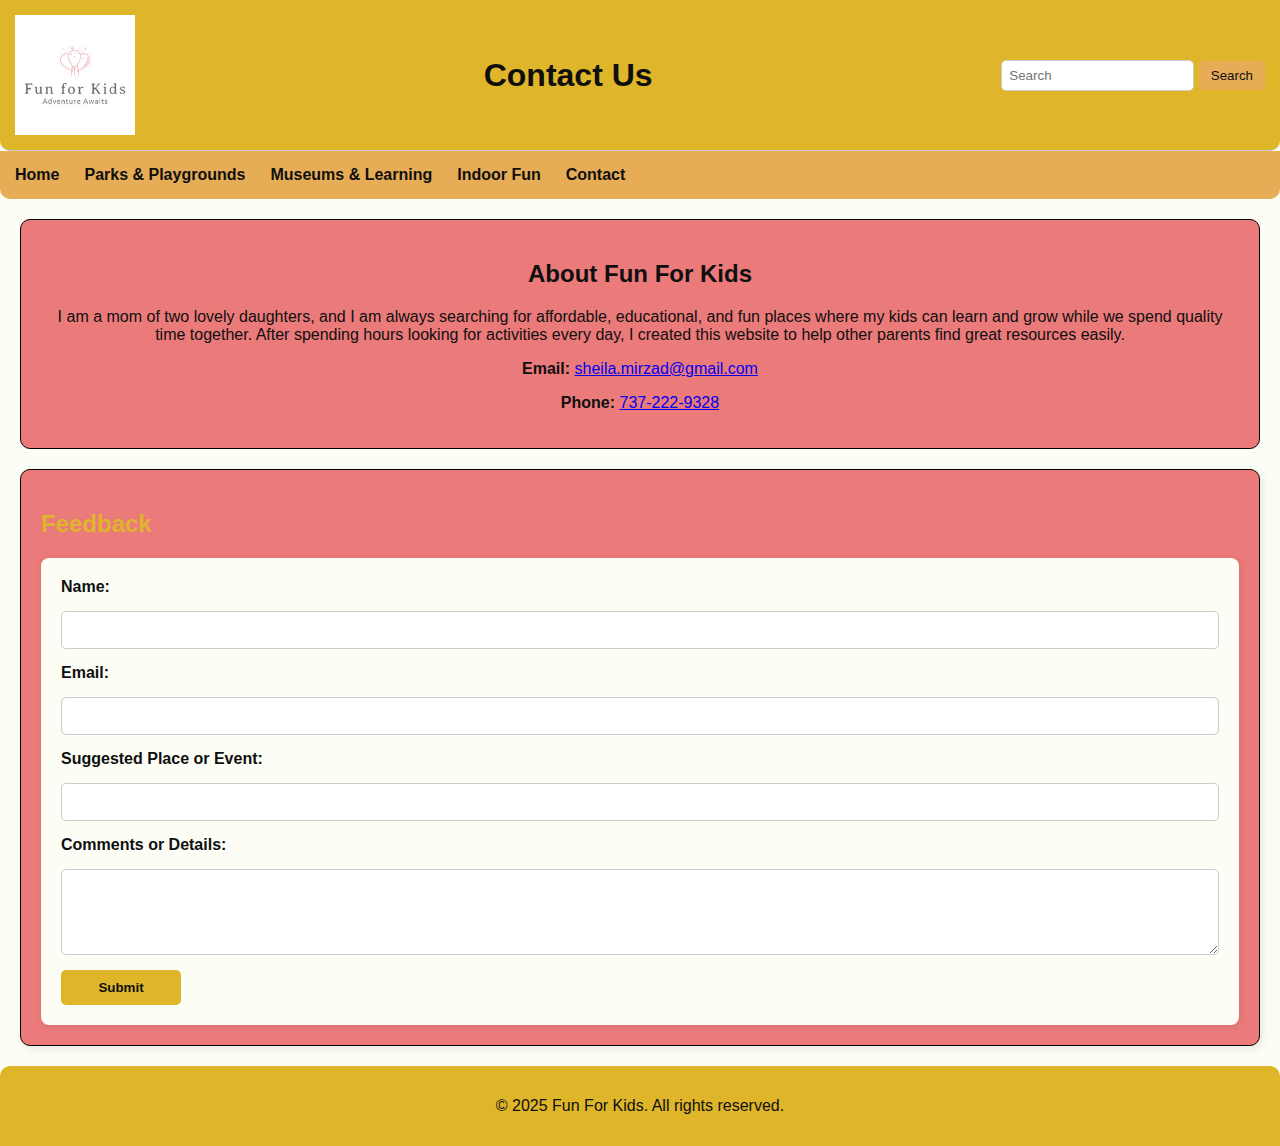
<file: contact.html>
<!DOCTYPE html>
<html lang="en">
<head>
    <meta charset="UTF-8">
    <meta name="viewport" content="width=device-width, initial-scale=1.0">
    <title>Contact | Fun For Kids</title>
    <link rel="stylesheet" href="style.css">
</head>

<body>

<header class="top-header">
    <div class="logo-box">
        <img src="logo.jpeg" alt="Logo">
    </div>

    <h1>Contact Us</h1>

    <div class="search-box">
        <input type="text" placeholder="Search">
        <button>Search</button>
    </div>
</header>

<nav class="main-nav">
    <ul>
        <li><a href="index.html">Home</a></li>
        <li><a href="parks.html">Parks & Playgrounds</a></li>
        <li><a href="museums.html">Museums & Learning</a></li>
        <li><a href="indoor.html">Indoor Fun</a></li>
        <li><a href="contact.html">Contact</a></li>
    </ul>
</nav>

<section class="newsletter">
    <h2>About Fun For Kids</h2>
    <p>
        I am a mom of two lovely daughters, and I am always searching for affordable,
        educational, and fun places where my kids can learn and grow while we spend
        quality time together. After spending hours looking for activities every day,
        I created this website to help other parents find great resources easily.
    </p>
    <p><strong>Email:</strong> <a href="mailto:sheila.mirzad@gmail.com">sheila.mirzad@gmail.com</a></p>
    <p><strong>Phone:</strong> <a href="tel:17372229328">737-222-9328</a></p>
</section>

<section class="reviews">
    <h2>Feedback</h2>
    <form>
        <label for="name">Name:</label>
        <input type="text" id="name" name="name" required>

        <label for="email">Email:</label>
        <input type="email" id="email" name="email" required>

        <label for="event">Suggested Place or Event:</label>
        <input type="text" id="event" name="event" required>

        <label for="comments">Comments or Details:</label>
        <textarea id="comments" name="comments" rows="4" required></textarea>

        <button type="submit">Submit</button>
    </form>
</section>

<footer class="footer">
    <p>&copy; 2025 Fun For Kids. All rights reserved.</p>
</footer>

</body>
</html>
</file>
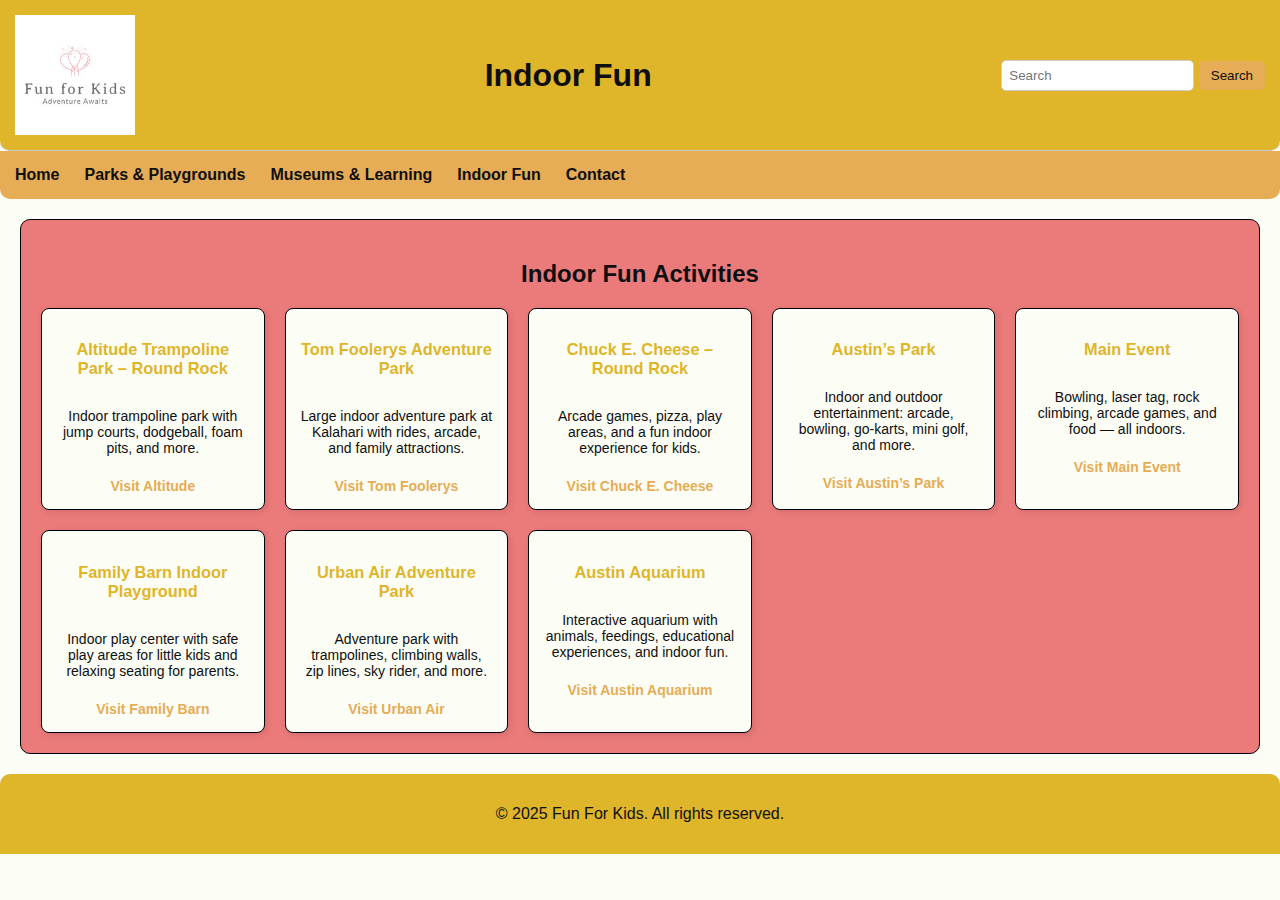
<file: indoor.html>
<!DOCTYPE html>
<html lang="en">
<head>
    <meta charset="UTF-8">
    <meta name="viewport" content="width=device-width, initial-scale=1.0">
    <title>Indoor Fun | Fun For Kids</title>
    <link rel="stylesheet" href="style.css">
</head>

<body>

<header class="top-header">
    <div class="logo-box">
        <img src="logo.jpeg" alt="Logo">
    </div>

    <h1>Indoor Fun</h1>

    <div class="search-box">
        <input type="text" placeholder="Search">
        <button>Search</button>
    </div>
</header>

<nav class="main-nav">
    <ul>
        <li><a href="index.html">Home</a></li>
        <li><a href="parks.html">Parks & Playgrounds</a></li>
        <li><a href="museums.html">Museums & Learning</a></li>
        <li><a href="indoor.html">Indoor Fun</a></li>
        <li><a href="contact.html">Contact</a></li>
    </ul>
</nav>

<section class="newsletter">
    <h2>Indoor Fun Activities</h2>

    <div class="newsletter-grid">

        <div class="box">
            <h3>Altitude Trampoline Park – Round Rock</h3>
            <p>Indoor trampoline park with jump courts, dodgeball, foam pits, and more.</p>
            <a href="https://www.altitudetrampolinepark.com/locations/texas/round-rock/2800-s-interstate-35/" target="_blank">
                Visit Altitude
            </a>
        </div>

        <div class="box">
            <h3>Tom Foolerys Adventure Park</h3>
            <p>Large indoor adventure park at Kalahari with rides, arcade, and family attractions.</p>
            <a href="https://www.tomfoolerysadventurepark.com/texas/" target="_blank">
                Visit Tom Foolerys
            </a>
        </div>

        <div class="box">
            <h3>Chuck E. Cheese – Round Rock</h3>
            <p>Arcade games, pizza, play areas, and a fun indoor experience for kids.</p>
            <a href="https://www.chuckecheese.com/round-rock/" target="_blank">
                Visit Chuck E. Cheese
            </a>
        </div>

        <div class="box">
            <h3>Austin’s Park</h3>
            <p>Indoor and outdoor entertainment: arcade, bowling, go-karts, mini golf, and more.</p>
            <a href="https://austinspark.com/" target="_blank">
                Visit Austin’s Park
            </a>
        </div>

        <div class="box">
            <h3>Main Event</h3>
            <p>Bowling, laser tag, rock climbing, arcade games, and food — all indoors.</p>
            <a href="https://www.mainevent.com/" target="_blank">
                Visit Main Event
            </a>
        </div>

        <div class="box">
            <h3>Family Barn Indoor Playground</h3>
            <p>Indoor play center with safe play areas for little kids and relaxing seating for parents.</p>
            <a href="https://www.familyplaybarn.com/" target="_blank">
                Visit Family Barn
            </a>
        </div>

        <div class="box">
            <h3>Urban Air Adventure Park</h3>
            <p>Adventure park with trampolines, climbing walls, zip lines, sky rider, and more.</p>
            <a href="https://www.urbanair.com/" target="_blank">
                Visit Urban Air
            </a>
        </div>

        <div class="box">
            <h3>Austin Aquarium</h3>
            <p>Interactive aquarium with animals, feedings, educational experiences, and indoor fun.</p>
            <a href="https://austinaquarium.com/" target="_blank">
                Visit Austin Aquarium
            </a>
        </div>

    </div>
</section>

<footer class="footer">
    <p>&copy; 2025 Fun For Kids. All rights reserved.</p>
</footer>

</body>
</html>
</file>
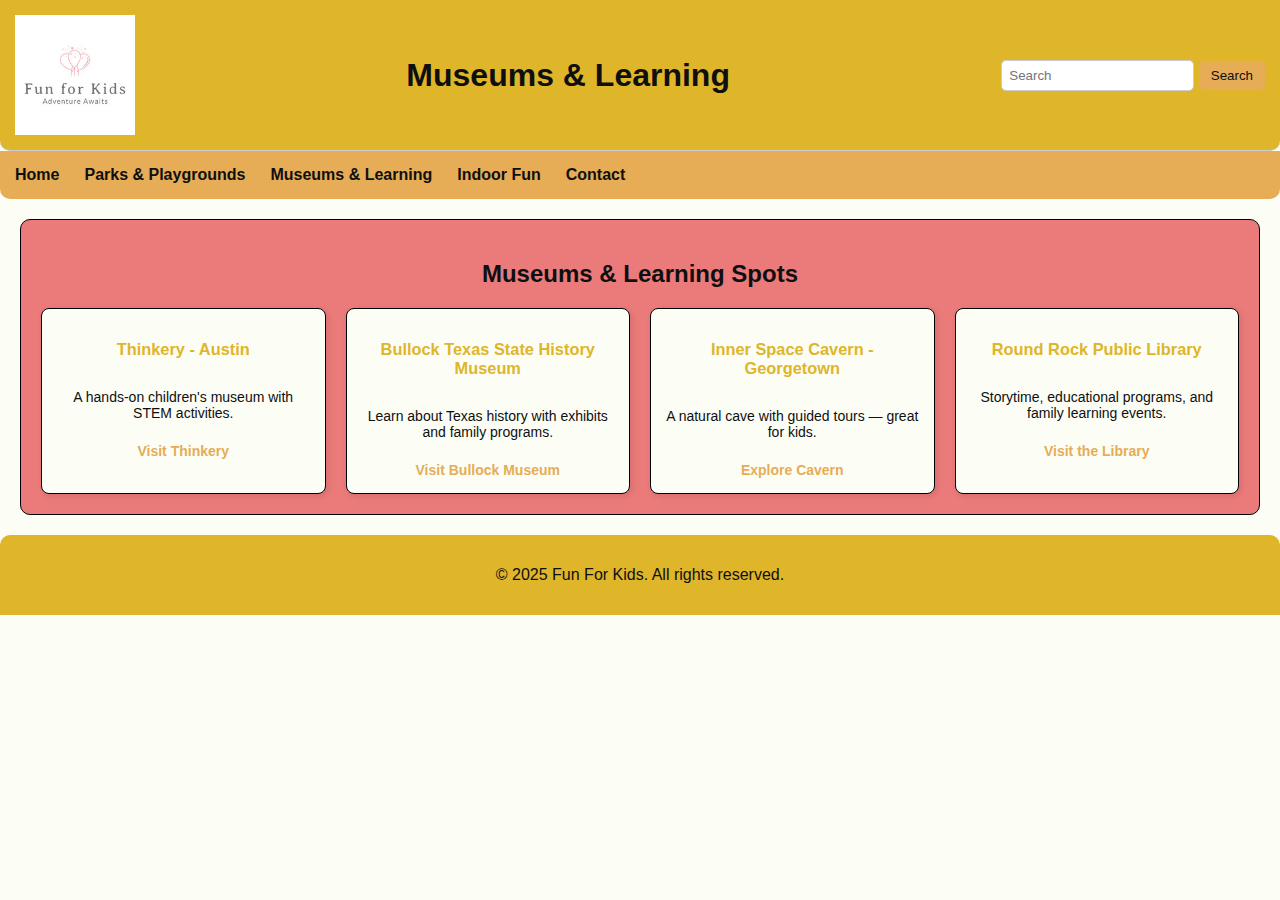
<file: museums.html>
<!DOCTYPE html>
<html lang="en">
<head>
    <meta charset="UTF-8">
    <meta name="viewport" content="width=device-width, initial-scale=1.0">
    <title>Museums & Learning | Fun For Kids</title>
    <link rel="stylesheet" href="style.css">
</head>

<body>

<header class="top-header">
    <div class="logo-box">
        <img src="logo.jpeg" alt="Logo">
    </div>

    <h1>Museums & Learning</h1>

    <div class="search-box">
        <input type="text" placeholder="Search">
        <button>Search</button>
    </div>
</header>

<nav class="main-nav">
    <ul>
        <li><a href="index.html">Home</a></li>
        <li><a href="parks.html">Parks & Playgrounds</a></li>
        <li><a href="museums.html">Museums & Learning</a></li>
        <li><a href="indoor.html">Indoor Fun</a></li>
        <li><a href="contact.html">Contact</a></li>
    </ul>
</nav>

<section class="newsletter">
    <h2>Museums & Learning Spots</h2>

    <div class="newsletter-grid">
        <div class="box">
            <h3>Thinkery - Austin</h3>
            <p>A hands-on children's museum with STEM activities.</p>
            <a href="https://thinkeryaustin.org/" target="_blank">Visit Thinkery</a>
        </div>

        <div class="box">
            <h3>Bullock Texas State History Museum</h3>
            <p>Learn about Texas history with exhibits and family programs.</p>
            <a href="https://www.thestoryoftexas.com/" target="_blank">Visit Bullock Museum</a>
        </div>

        <div class="box">
            <h3>Inner Space Cavern - Georgetown</h3>
            <p>A natural cave with guided tours — great for kids.</p>
            <a href="https://innerspacecavern.com/" target="_blank">Explore Cavern</a>
        </div>

        <div class="box">
            <h3>Round Rock Public Library</h3>
            <p>Storytime, educational programs, and family learning events.</p>
            <a href="https://discovery.roundrocktexas.gov/events" target="_blank">Visit the Library</a>
        </div>
    </div>
</section>

<footer class="footer">
    <p>&copy; 2025 Fun For Kids. All rights reserved.</p>
</footer>

</body>
</html>
</file>
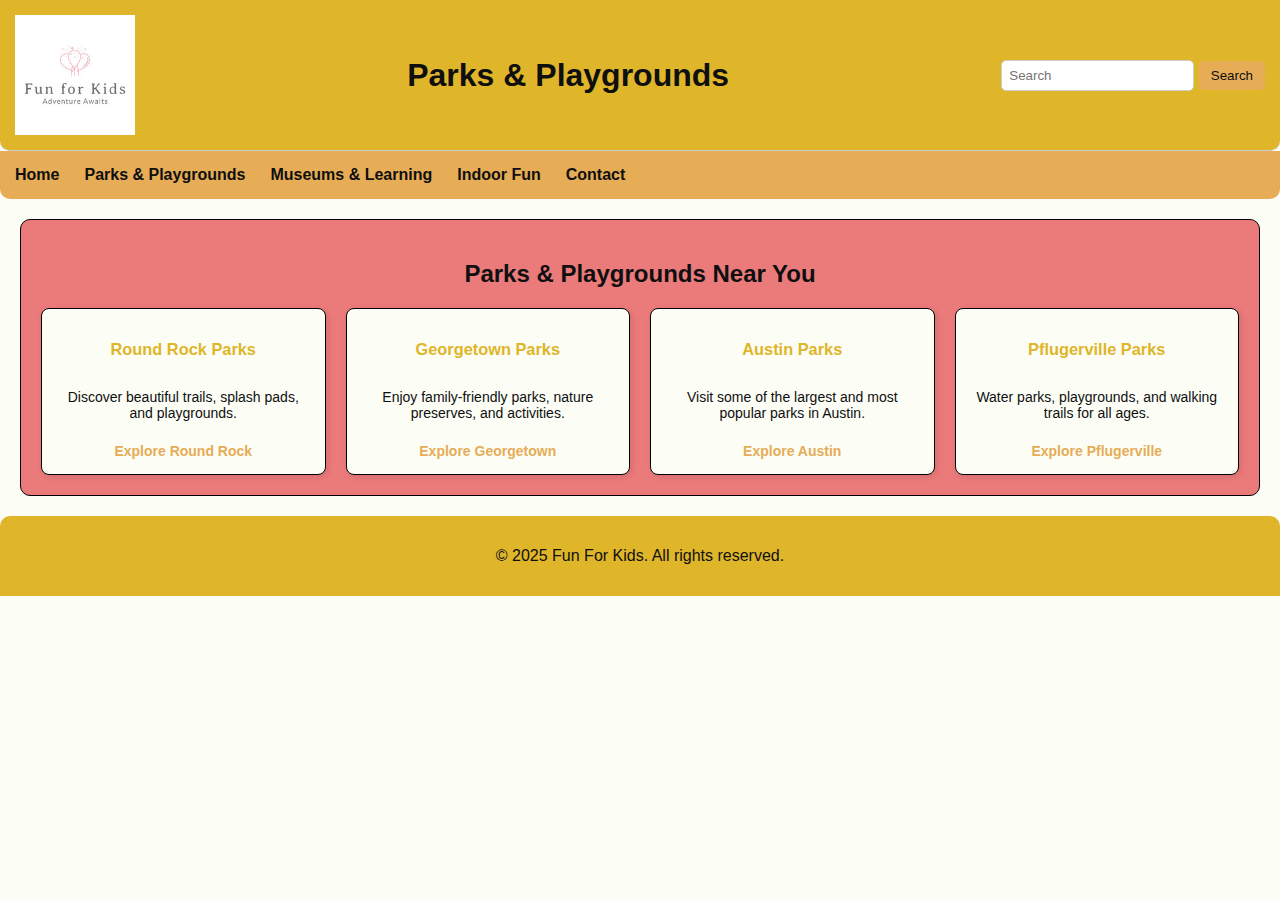
<file: parks.html>
<!DOCTYPE html>
<html lang="en">
<head>
    <meta charset="UTF-8">
    <meta name="viewport" content="width=device-width, initial-scale=1.0">
    <title>Parks & Playgrounds | Fun For Kids</title>
    <link rel="stylesheet" href="style.css">
</head>

<body>

<header class="top-header">
    <div class="logo-box">
        <img src="logo.jpeg" alt="Logo">
    </div>

    <h1>Parks & Playgrounds</h1>

    <div class="search-box">
        <input type="text" placeholder="Search">
        <button>Search</button>
    </div>
</header>

<nav class="main-nav">
    <ul>
        <li><a href="index.html">Home</a></li>
        <li><a href="parks.html">Parks & Playgrounds</a></li>
        <li><a href="museums.html">Museums & Learning</a></li>
        <li><a href="indoor.html">Indoor Fun</a></li>
        <li><a href="contact.html">Contact</a></li>
    </ul>
</nav>

<section class="newsletter">
    <h2>Parks & Playgrounds Near You</h2>

    <div class="newsletter-grid">

        <div class="box">
            <h3>Round Rock Parks</h3>
            <p>Discover beautiful trails, splash pads, and playgrounds.</p>
            <a href="https://goroundrock.com/outdoor-fun-in-round-rock/" target="_blank">Explore Round Rock</a>
        </div>

        <div class="box">
            <h3>Georgetown Parks</h3>
            <p>Enjoy family-friendly parks, nature preserves, and activities.</p>
            <a href="https://georgetowntexas.gov/parks/index.php" target="_blank">Explore Georgetown</a>
        </div>

        <div class="box">
            <h3>Austin Parks</h3>
            <p>Visit some of the largest and most popular parks in Austin.</p>
            <a href="https://www.austintexas.gov/page/park-directory" target="_blank">Explore Austin</a>
        </div>

        <div class="box">
            <h3>Pflugerville Parks</h3>
            <p>Water parks, playgrounds, and walking trails for all ages.</p>
            <a href="https://www.pflugervilletx.gov/315/Parks-Recreation" target="_blank">Explore Pflugerville</a>
        </div>

    </div>
</section>

<footer class="footer">
    <p>&copy; 2025 Fun For Kids. All rights reserved.</p>
</footer>

</body>
</html>
</file>
<file: style.css>
:root {
    --text: #0f0f10;
    --primary: #dfb52a;
    --secondary: #eb7a7a;
    --background: #fcfef6;
    --accent: #e6ac56;
}


body {
    background: var(--background);
    color: var(--text);
    margin: 0;
    font-family: Arial, Helvetica, sans-serif;
}


.top-header {
    display: flex;
    align-items: center;
    justify-content: space-between;
    padding: 15px;
    background: var(--primary);
    border-bottom: 1px solid #ccc;
    border-radius: 0 0 10px 10px;
}

.logo-box {
    width: 120px;
    height: 120px;
}

.logo-box img {
    width: 100%;
    height: 100%;
    object-fit: cover;
}

.search-box input {
    padding: 7px;
    border-radius: 5px;
    border: 1px solid #ccc;
}

.search-box button {
    padding: 7px 12px;
    border-radius: 5px;
    border: none;
    background: var(--accent);
    color: var(--text);
    cursor: pointer;
}

.search-box button:hover {
    background: var(--primary);
    color: var(--background);
}


.main-nav ul {
    list-style: none;
    display: flex;
    gap: 25px;
    padding: 15px;
    margin: 0;
    background: var(--accent);
    border-radius: 0 0 10px 10px;
}

.main-nav a {
    text-decoration: none;
    color: var(--text);
    font-weight: bold;
}

.main-nav a:hover {
    color: var(--primary);
}


.hero {
    height: 400px;  /* reduced from 800px */
    width: 100%;
    overflow: hidden;
    border-bottom: 1px solid #000;
}

.hero img {
    width: 100%;
    height: 100%;
    object-fit: cover;
}


.about {
    display: flex;
    flex-wrap: wrap;
    gap: 20px;
    border: 1px solid #000;
    margin: 20px;
    padding: 20px;
    border-radius: 10px;
    background: var(--secondary);
}

.about-image img {
    width: 300px;
    height: 300px;
    object-fit: cover;
    border-radius: 8px;
}

.about-text {
    flex: 1;
    font-size: 1.3rem;
}


.newsletter {
    border: 1px solid #000;
    margin: 20px;
    padding: 20px;
    text-align: center;
    background: var(--secondary);
    color: var(--text);
    border-radius: 10px;
}

.newsletter h2 {
    margin-bottom: 20px;
}

.newsletter-grid {
    display: grid;
    grid-template-columns: repeat(auto-fit, minmax(220px, 1fr));
    gap: 20px;
}

.box {
    border: 1px solid #000;
    padding: 15px;
    background: var(--background);
    border-radius: 8px;
    box-shadow: 2px 2px 6px rgba(0,0,0,0.1);
    transition: transform 0.2s, box-shadow 0.2s;
    display: flex;
    flex-direction: column;
    justify-content: flex-start;
    gap: 8px;
    font-size: 14px;
}

.box h3 {
    color: var(--primary);
    margin-bottom: 8px;
}

.box a {
    color: var(--accent);
    text-decoration: none;
    font-weight: bold;
}

.box a:hover {
    text-decoration: underline;
}

.box:hover {
    transform: translateY(-5px);
    box-shadow: 4px 4px 12px rgba(0,0,0,0.2);
}


.reviews {
    border: 1px solid #000;
    margin: 20px;
    padding: 20px;
    background: var(--secondary);
    color: var(--text);
    border-radius: 10px;
    box-shadow: 2px 2px 8px rgba(0,0,0,0.1);
}

.reviews h2 {
    margin-bottom: 20px;
    color: var(--primary);
}

.reviews form {
    display: flex;
    flex-direction: column;
    gap: 15px;
    background: var(--background);
    padding: 20px;
    border-radius: 8px;
    box-shadow: 1px 1px 6px rgba(0,0,0,0.1);
}

.reviews label {
    font-weight: bold;
}

.reviews input, 
.reviews textarea {
    padding: 10px;
    border: 1px solid #ccc;
    border-radius: 5px;
    font-family: inherit;
    font-size: 14px;
}

.reviews textarea {
    resize: vertical;
}

.reviews button {
    width: 120px;
    padding: 10px;
    background: var(--primary);
    color: var(--text);
    border: none;
    border-radius: 5px;
    cursor: pointer;
    font-weight: bold;
    transition: background 0.3s, transform 0.2s;
}

.reviews button:hover {
    background: var(--accent);
    transform: translateY(-2px);
}


.footer {
    text-align: center;
    padding: 15px;
    background: var(--primary);
    color: var(--text);
    margin-top: 20px;
    border-radius: 10px 10px 0 0;
}


@media (max-width: 600px) {
    .newsletter-grid {
        grid-template-columns: 1fr;
    }

    .box {
        font-size: 13px;
    }

    .reviews form {
        padding: 15px;
    }

    .reviews input, .reviews textarea {
        font-size: 13px;
    }

    .reviews button {
        width: 100%;
    }

    .about {
        flex-direction: column;
        align-items: center;
    }
}
/* PAGE HERO */
.page-hero {
  background: var(--accent);
  padding: 40px;
  text-align: center;
  color: var(--text);
  margin-bottom: 30px;
}

/* INDOOR FUN ACTIVITY GRID */
.activity-list {
  display: grid;
  grid-template-columns: repeat(auto-fit, minmax(250px, 1fr));
  gap: 20px;
  padding: 0 20px 40px;
}

.activity-box {
  background: white;
  border: 2px solid var(--primary);
  padding: 20px;
  border-radius: 12px;
}

.activity-box h3 {
  margin-bottom: 10px;
  color: var(--primary);
}

.activity-box a {
  text-decoration: none;
  color: var(--secondary);
  font-weight: bold;
}

/* CONTACT PAGE */
.contact-container {
  display: grid;
  grid-template-columns: 1fr 1fr;
  gap: 30px;
  padding: 20px 40px 40px;
}

.contact-info h2,
.contact-form h2 {
  color: var(--primary);
}

.contact-form form {
  display: flex;
  flex-direction: column;
}

.contact-form label {
  font-weight: 600;
  margin-top: 10px;
}

.contact-form input,
.contact-form textarea {
  padding: 10px;
  border-radius: 6px;
  border: 1px solid #ccc;
  margin-top: 5px;
}

.contact-form button {
  margin-top: 20px;
  padding: 10px;
  background: var(--primary);
  color: white;
  border: none;
  border-radius: 8px;
  font-size: 16px;
  cursor: pointer;
}

.contact-form button:hover {
  background: var(--secondary);
  
}
.video-section {
    margin: 20px auto;       /* centers the whole section */
    padding: 20px;
    background: var(--secondary);
    border-radius: 10px;
    text-align: center;      /* centers the heading */
    border: 1px solid #000;
    max-width: 900px;        /* keeps it centered and not too wide */
}

.video-section iframe,
.video-section video {
    display: block;          /* allows margin auto to work */
    margin: 0 auto;          /* centers the video */
    width: 100%;
    max-width: 600px;        /* your preferred size */
    height: 330px;
    border-radius: 10px;
    border: 2px solid var(--primary);
}
</file>
